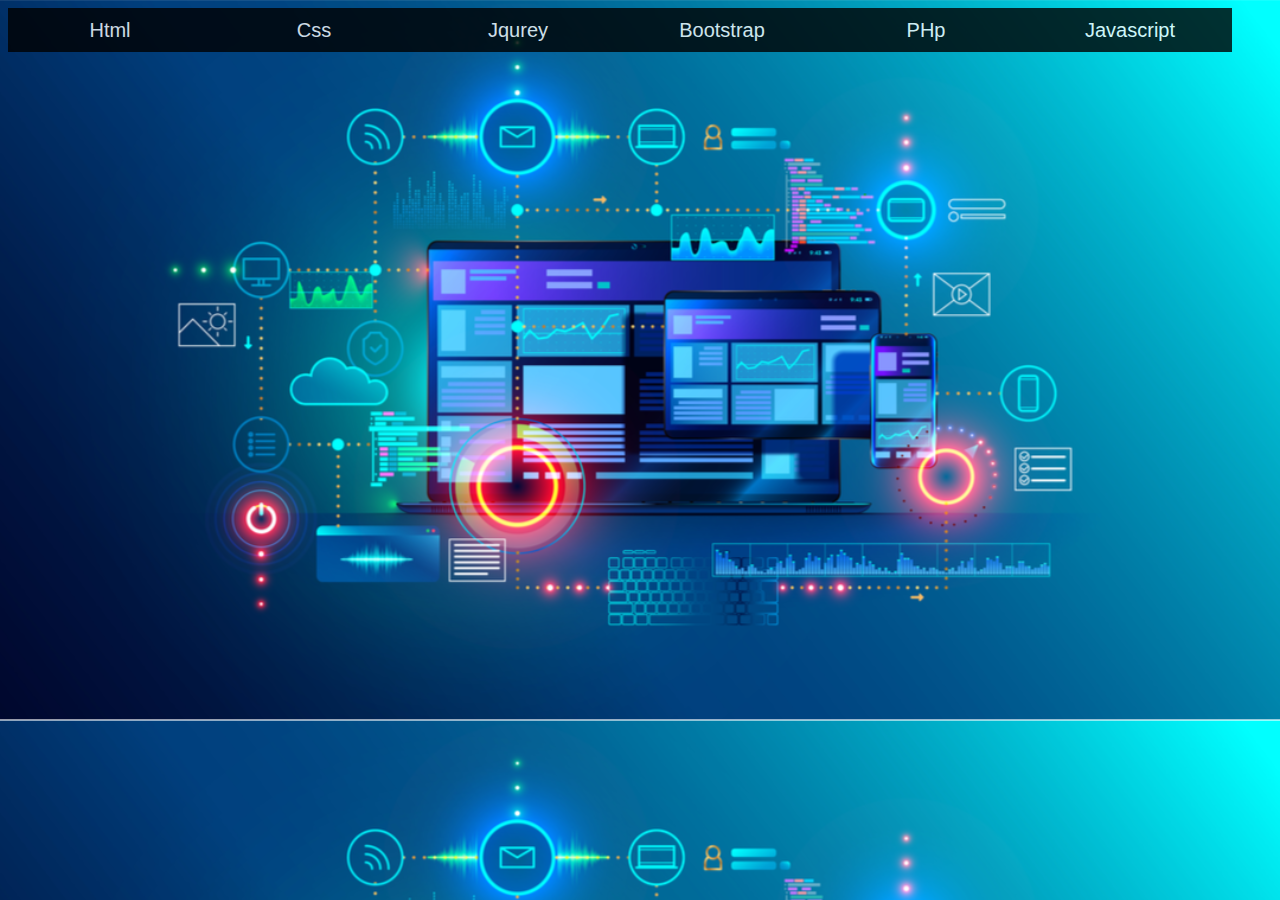
<file: index.html>
<!DOCTYPE html>
<html>
	<head>
		<title>HTML Tags</title>
		 <link rel="stylesheet" href="style.css">
	</head>
	<body>
		<ul>
			<li><a>Html</a>
               <ul>
               	  <li><a href="htmltag.html" target="_blank">Html Formattings</a></li>
               	  <li> <a  href="https://www.facebook.com" target="_blank">html attributes</a></li>
               	  <li> <a  href="https://www.facebook.com" target="_blank">html link</a></li>
               	  <li> <a  href="https://www.facebook.com" target="_blank">html image</a></li>
               </ul>
			</li>
			<li><a>Css</a>
                <ul>
                 <li><a  href="https://www.facebook.com" target="_blank">Css Style</a></li>
               	 <li><a  href="https://www.facebook.com" target="_blank">CSS FlexBox</a></li>
               	 <li><a  href="https://www.facebook.com" target="_blank">Css FOnt</a></li>

                </ul>

			</li>
			<li><a>Jqurey</a>
                 <ul>
                 <li><a  href="https://www.facebook.com" target="_blank">jQuery</a></li>
               	 <li><a  href="https://www.facebook.com" target="_blank">introduction</a></li>
               	 <li><a  href="https://www.facebook.com" target="_blank">Tag</a></li>

                </ul>
			</li>
			<li><a>Bootstrap</a>
                <ul>
                 <li><a  href="https://www.facebook.com" target="_blank">Bootstrap</a></li>
               	 <li><a  href="https://www.facebook.com" target="_blank">introduction</a></li>
               	 <li><a  href="https://www.facebook.com" target="_blank">Tag</a></li>

                </ul>
			</li>
			<li><a>PHp</a>
                  <ul>
                 <li><a  href="https://www.facebook.com" target="_blank">PHP</a></li>
               	 <li><a  href="https://www.facebook.com" target="_blank">introduction</a></li>
               	 <li><a  href="https://www.facebook.com" target="_blank">Tag</a></li>

                </ul>
			</li>
			<li><a>Javascript</a>
                 <ul>
                 <li><a  href="https://www.facebook.com" target="_blank">jQuery</a></li>
               	 <li><a  href="https://www.facebook.com" target="_blank">introduction</a></li>
               	 <li><a  href="https://www.facebook.com" target="_blank">Tag</a></li>

                </ul>
			</li>

		</ul>
		</div>
	</body>
</html>
</file>
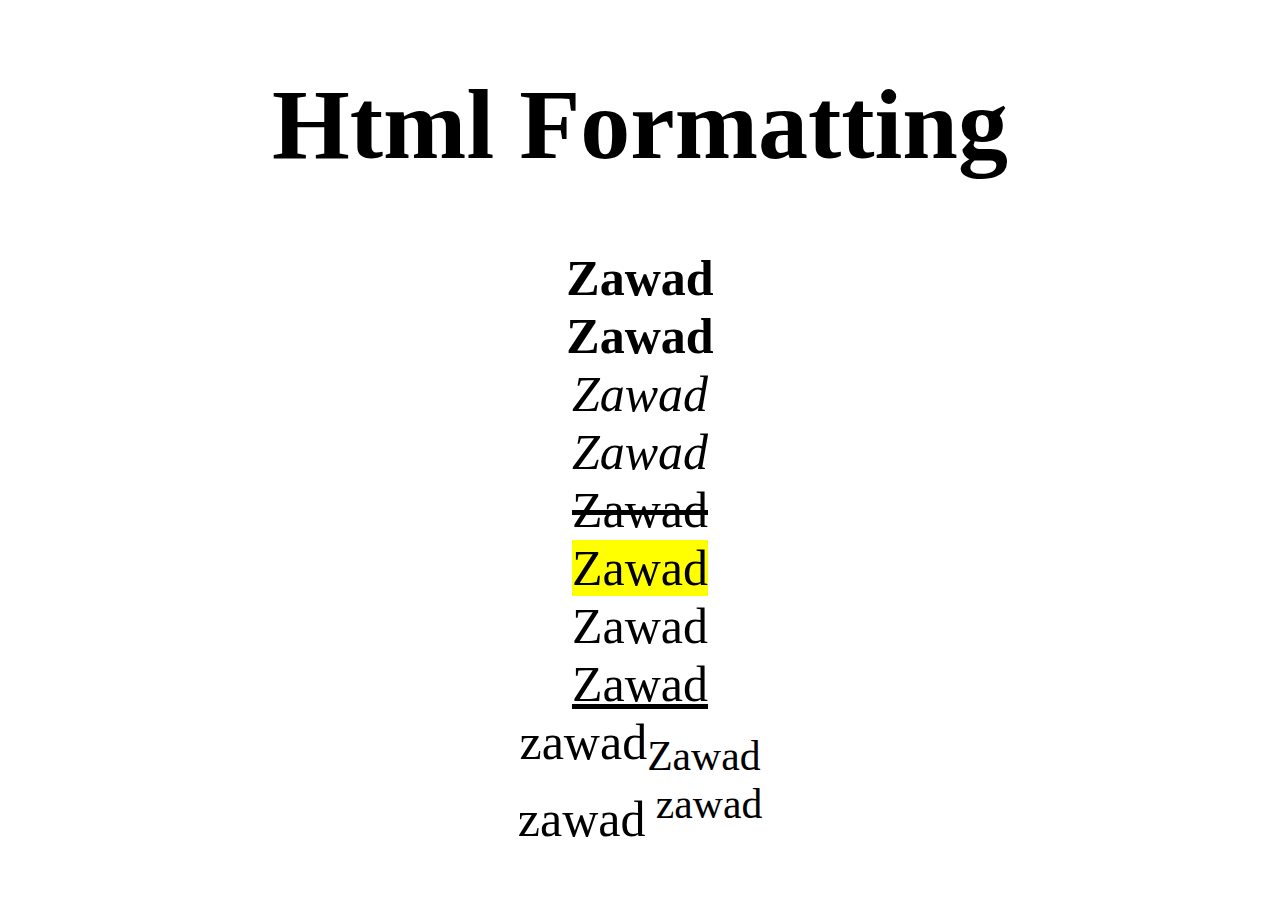
<file: htmltag.html>
<!DOCTYPE html>
</html>
   <head>
   	<title></title>
   </head>
   <body style="text-align: center;font-size: 50px">
   	 <h1> Html Formatting</h1>
   	 <p>
   	 	<b>Zawad</b></br>
   	 	<strong>Zawad</strong></br>
   	 	<i>Zawad</i></br>
   	 	<em>Zawad</em></br>
   	 	<del>Zawad</del></br>
   	 	<mark>Zawad</mark></br>
   	 	<smal>Zawad</small></br>
   	    <ins>Zawad</ins></br>
   	    zawad<sub>Zawad</sub></br>
   	    zawad<sup> zawad</sup>
   	 </p>
   </body>
</html>
</file>
<file: style.css>
body{
		background-size: cover;
		background-image: url('html.png');
		font-family:Arial;
}
ul{
	margin:0;
	padding:0;
	list-style: none;

}
ul li{
	float:left;
	width:200px;
	height:40px;
	background-color: black;
	opacity:.8;
	line-height: 40px;
	text-align: center;
	font-size: 20px;
	border: 2px solid;
}
ul li a{
	text-decoration: none;
	color:white;
	display:block;
}
ul li a:hover{
	background-color:blue;
}
ul li ul li{
	display:none;
}
ul li:hover ul li{
	display:block;
}
</file>
